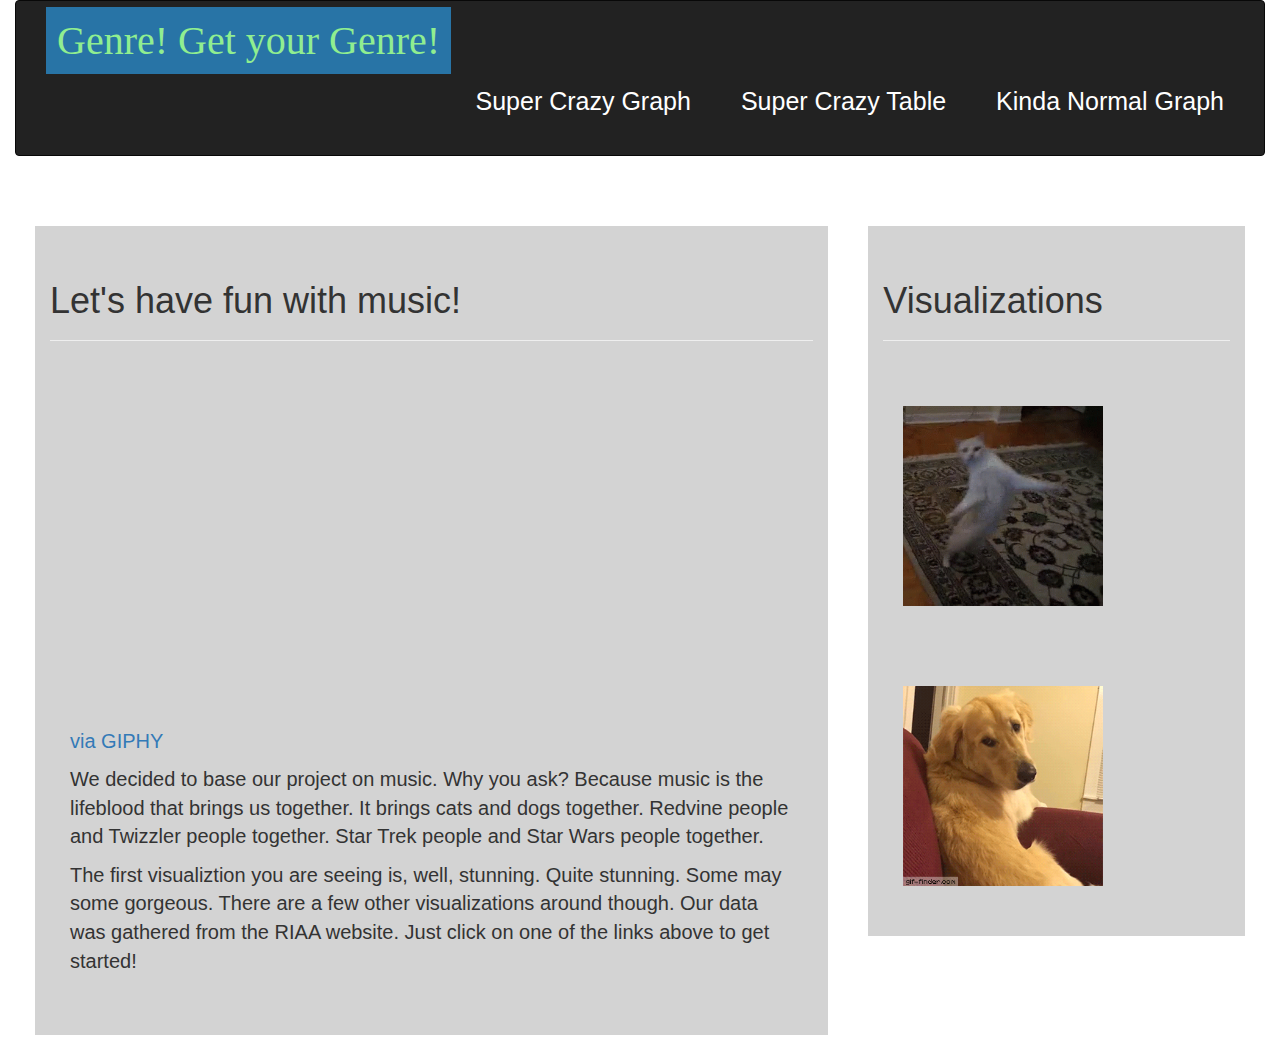
<file: Music/index.html>
<!DOCTYPE html>
<!-- CSS Stylesheets with Relative Paths -->
<html lang="en-us">
<head>
  <meta charset="UTF-8">
  <title>Music! YAYYYYY!!!!!!</title>

  <link rel="stylesheet" type="text/css" href="style.css">
  <!-- Latest compiled and minified CSS -->
<link rel="stylesheet" href="https://maxcdn.bootstrapcdn.com/bootstrap/3.3.7/css/bootstrap.min.css" integrity="sha384-BVYiiSIFeK1dGmJRAkycuHAHRg32OmUcww7on3RYdg4Va+PmSTsz/K68vbdEjh4u" crossorigin="anonymous">
</head>
 
<body>
	<div class="container-fluid">
    	<nav class="navbar navbar-inverse">
    		<div class="container-fluid">
            	<div class="navbar-header">
                	<a class="navbar-brand" href="./"><span class="latitude">Genre! Get your Genre! </a>
	                <span class="navbar-toggler-icon"></span>
	                </button>
                </div>
                <ul class="nav navbar-nav navbar-right">
	              	<li>
	                	<a class="nav-link" href="./bar-hierarchy"><span class="c-d">Super Crazy Graph</a>
	             	</li>
	              	<li>
	                	<a class="nav-link" href="./Data.html"><span class="c-d">Super Crazy Table</a>
                    </li>
                    <li>
                        <a class="nav-link" href="./chart_test"><span class="c-d">Kinda Normal Graph</a>
                    </li>  
                </ul>
			</div>
        </nav>

        <div class="content">
            <div class="container-fluid">
                <div class="row">
                    <div class="col-sm-12 col-md-8">
                        <div class="box">
                            <div class="page-header">
                                <h1 class="title">Let's have fun with music!</h1>
                            </div>
                            <div class="box">
                            	<iframe src="https://giphy.com/embed/s2qXK8wAvkHTO" width="480" height="316" frameBorder="0" class="giphy-embed" allowFullScreen></iframe><p><a href="https://giphy.com/gifs/party-birthday-celebration-s2qXK8wAvkHTO">via GIPHY</a></p>
                            	<p class="category"> We decided to base our project on music. Why you ask? Because music is the lifeblood that brings us together. It brings cats and dogs together. Redvine people and Twizzler people together. Star Trek people and Star Wars people together.
	                            </p>
	                            <p class="category">The first visualiztion you are seeing is, well, stunning. Quite stunning. Some may some gorgeous. There are a few other visualizations around though. Our data was gathered from the RIAA website. Just click on one of the links above to get started!
	                			</p>
                            </div>
                        </div>
                    </div>

                    <div class="col-sm-12 col-md-4">
                        <div class="box">
                            <div class="page-header">
                                <h1 class="title">Visualizations</h1>
                            </div>
                            <div class="box">
                               <a href="./Data.html"><img src="./static/images/cat.gif" alt="Come here to look at a table!" height="200" width="200"></a>
                            </div>
                            <div class="box">
                                <a href="./bar-hierarchy"><img src="./static/images/dog.gif" alt="Come here to look at a graph!" height="200" width="200"></a>
                             </div>
	                    </div>
	                </div>
	            </div>
			</div>
		</div>
	</div>
</body>

<script src="https://code.jquery.com/jquery-3.2.1.slim.min.js" integrity="sha384-KJ3o2DKtIkvYIK3UENzmM7KCkRr/rE9/Qpg6aAZGJwFDMVNA/GpGFF93hXpG5KkN" crossorigin="anonymous"></script>
<script src="https://cdnjs.cloudflare.com/ajax/libs/popper.js/1.11.0/umd/popper.min.js" integrity="sha384-b/U6ypiBEHpOf/4+1nzFpr53nxSS+GLCkfwBdFNTxtclqqenISfwAzpKaMNFNmj4" crossorigin="anonymous"></script>
<script src="https://maxcdn.bootstrapcdn.com/bootstrap/4.0.0-beta/js/bootstrap.min.js" integrity="sha384-h0AbiXch4ZDo7tp9hKZ4TsHbi047NrKGLO3SEJAg45jXxnGIfYzk4Si90RDIqNm1" crossorigin="anonymous"></script>

</html>
</file>
<file: Music/style.css>
body {
  background: lightsalmon;
}
/* every box is this size */

.skyblue {
  background: deepskyblue;
}

.box{
  padding: 15px;
  background: lightgrey;
  margin-top:50px;
  margin-left:5px;
  margin-right:5px;
  margin-bottom:20px;
  align-content: center;
}


/* Giving our navbar some padding and a background color */
.navbar {
  margin-right: 0px;
  margin-left: 0px;
  padding: 15px;
  background: #5D6D7E;
}

/* Making our navbar li's inline-block elements this makes it so we can have multiple on the same line.*/
.navbar li {
  display: d-block;
  padding: 10px;
  margin-right: 0px;
  margin-left: 0px;
  cursor: pointer;
}
h1 {
  font-size: 35px;
}
h2 {
  font-size: 20px;
}


p{
    font-size: 20px;
}


.c-d{color:white;
  font-size: 25px;
}

.latitude {
  color: lightgreen;
  font-family: verdana;
  font-size: 40px;
  background-color: #2874A6;
  border: 1px solid #2874A6;
    padding: 10px;
}
/* Adding media queries to show the drop-down, and hide the navbar when the screen is smaller than 480 pixels */
@media (max-width: 480px) {
  .navbar li {
    padding: 10px;
  }
  .box {
    margin-right: 20px;
    margin-left: 20px;
  }
  .navbar ul {
    visibility: hidden;
  }
  #nav-select {
    visibility: visible;
  }
}

/* For desktop: */
.col-1 {width: 8.33%;}
.col-2 {width: 16.66%;}
.col-3 {width: 25%;}
.col-4 {width: 33.33%;}
.col-5 {width: 41.66%;}
.col-6 {width: 50%;}
.col-7 {width: 58.33%;}
.col-8 {width: 66.66%;}
.col-9 {width: 75%;}
.col-10 {width: 83.33%;}
.col-11 {width: 91.66%;}
.col-12 {width: 100%;}

@media only screen and (max-width: 768px) {
    /* For mobile phones: */
    [class*="col-"] {
        width: 100%;
    }
}
</file>
